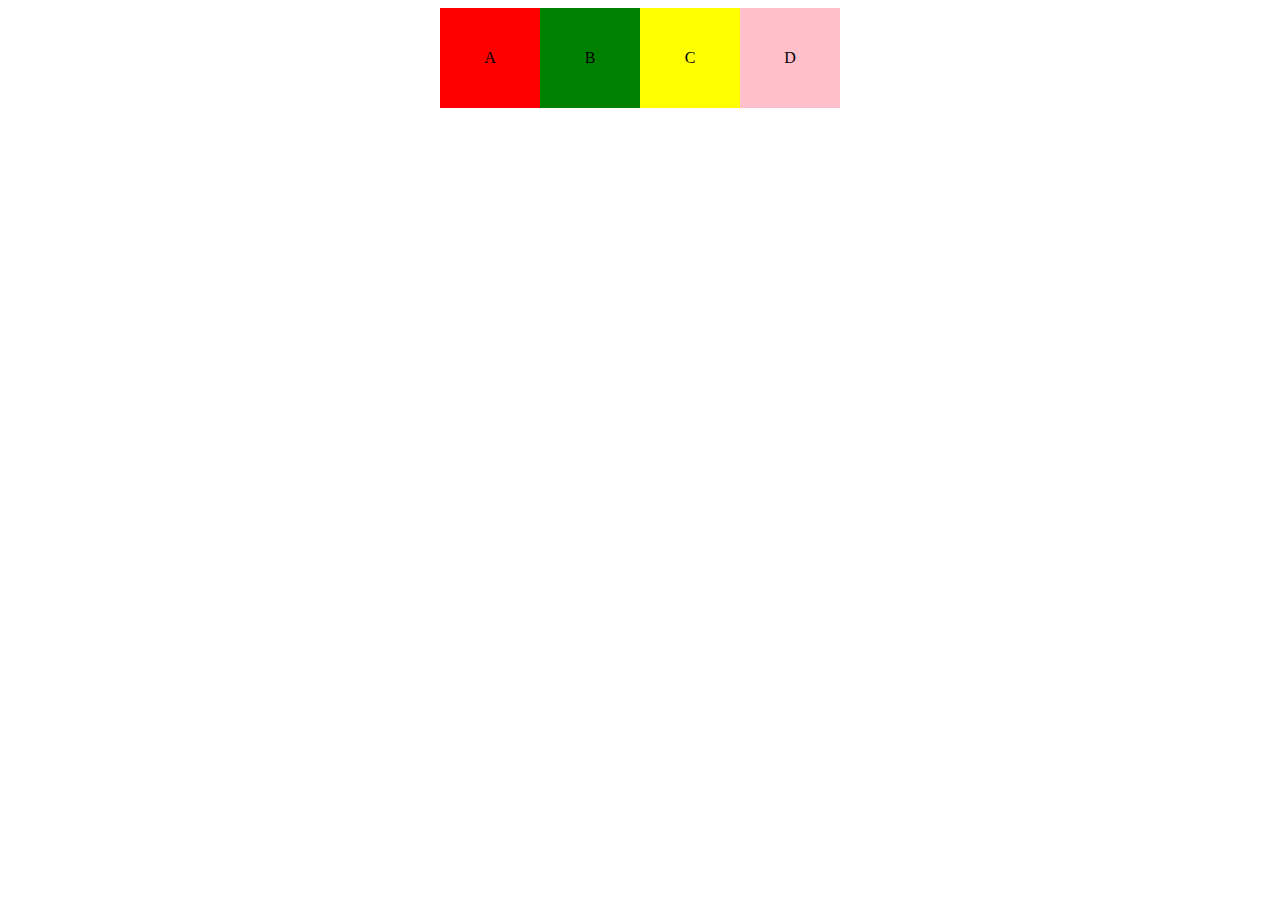
<file: ResponsiveDemo/10_ResponsiveFlexOrder/index.html>
<!DOCTYPE html>
<html lang="en">
    <head>
        <meta name="viewport" content="width=device-width, maximum-scale=1.0, initial-scale=1.0, user-scalable=no">
        <link rel="stylesheet" href="./style.css">
        <title>FlexOrder</title>
    </head>
<body>
    <div id="group">
        <div id="blockA">A</div>
        <div id="blockB">B</div>
        <div id="blockC">C</div>
        <div id="blockD">D</div>
    </div>
</body>
</html>
</file>
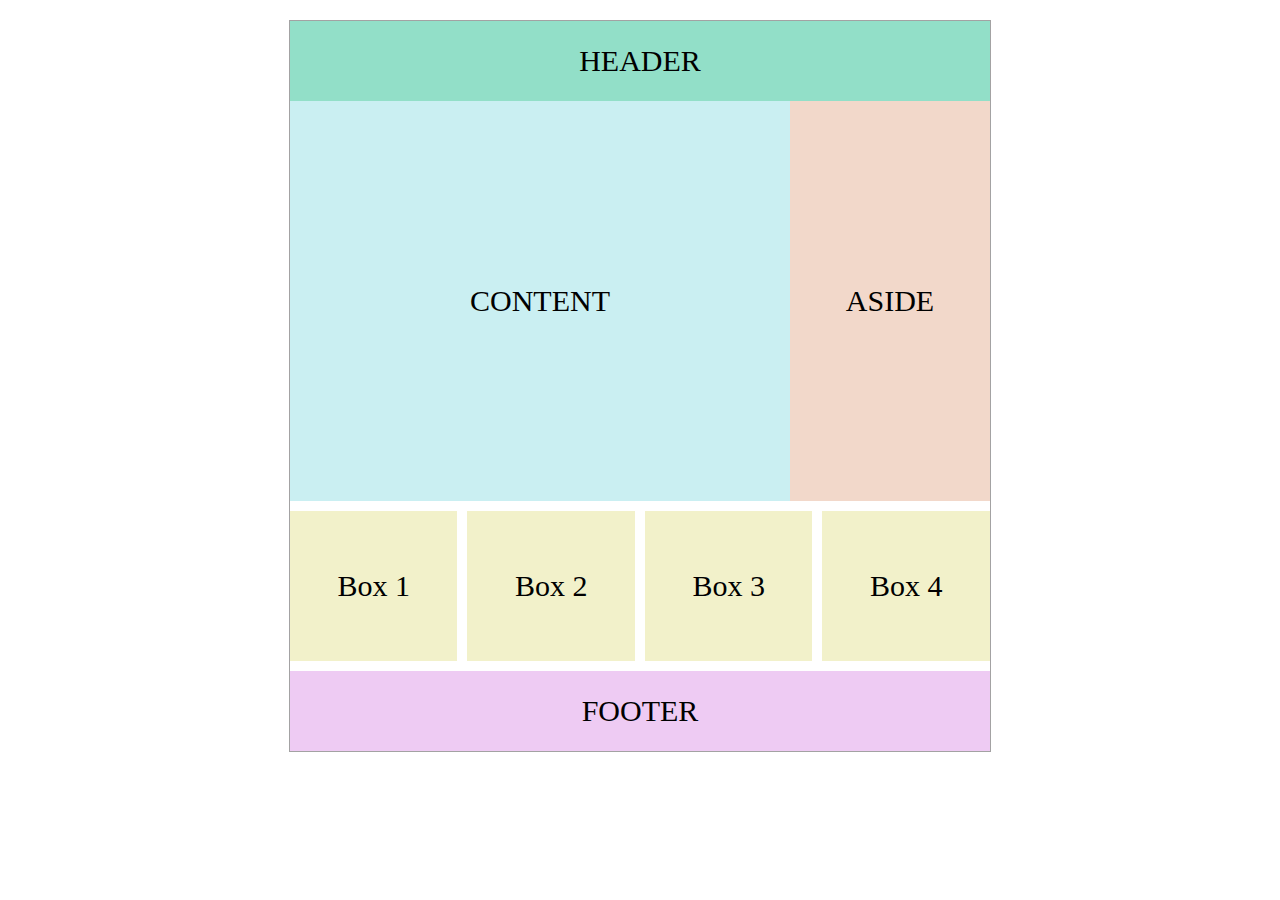
<file: ResponsiveDemo/11_LayoutBlock/index.html>
<!DOCTYPE html>
<html lang="en">
    <head>
        <meta name="viewport" content="width=device-width, maximum-scale=1.0, initial-scale=1.0, user-scalable=no">
        <link rel="stylesheet" href="./style.css">
        <title>Layout</title>
    </head>
<body>
    <div id="layout">
        <header>HEADER</header>
    
        <main>
            <section id="content">
                CONTENT
            </section>
    
            <aside>
                ASIDE
            </aside>
    
            <ul class="box-list">
                <li>Box 1</li>
                <li>Box 2</li>
                <li>Box 3</li>
                <li>Box 4</li>
            </ul>
        </main>
    
        <footer>FOOTER</footer>
    <!-- / id layout --></div>
    
</body>
</html>
<!-- / id layout --></div>
</file>
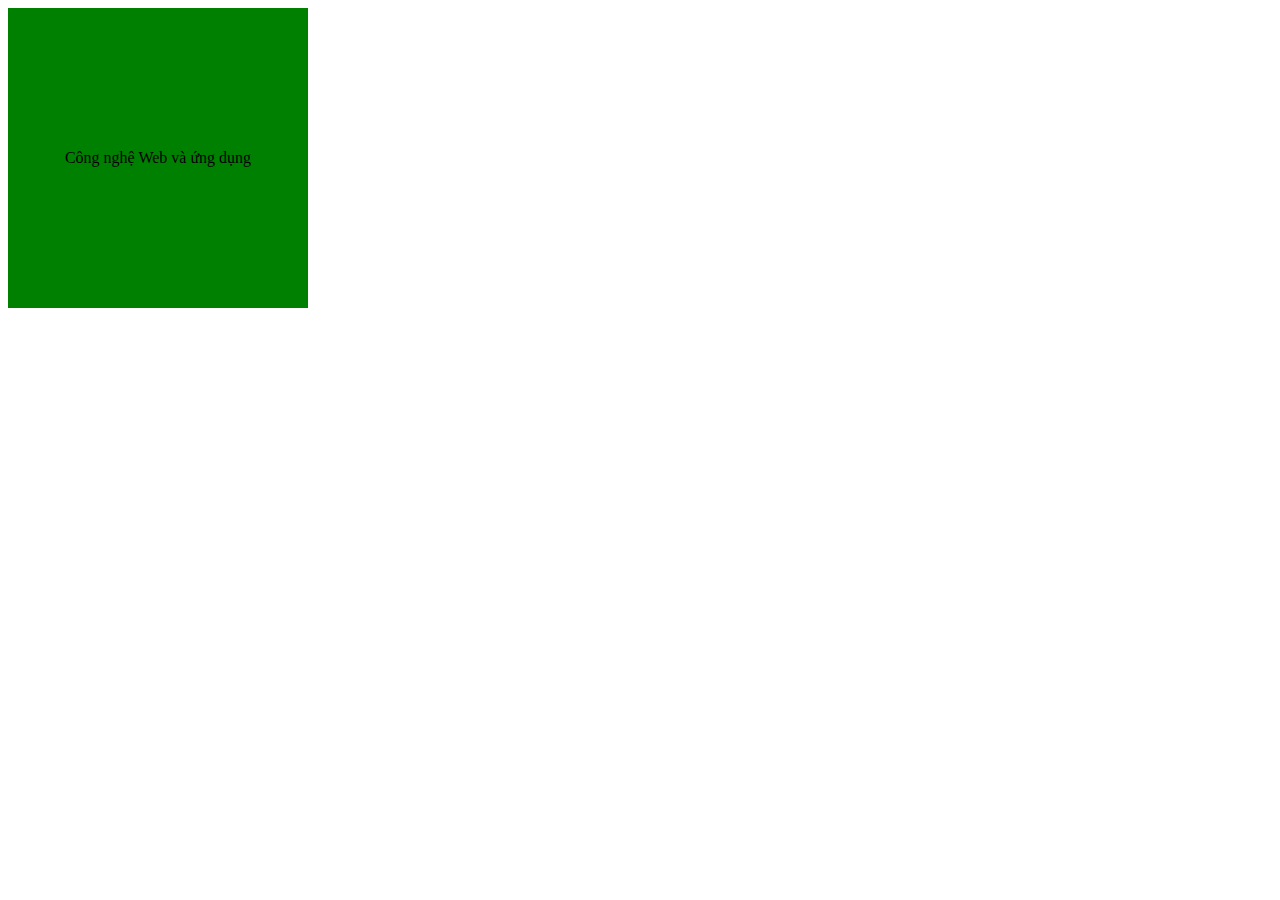
<file: ResponsiveDemo/1_ResponsiveMediaQueries/index.html>
<!DOCTYPE HTML>
<html>
    <head>
        <meta name="viewport" content="width=device-width, maximum-scale=1.0, initial-scale=1.0, user-scalable=no">
        <link rel="stylesheet" href="./style.css">
        <title>Responsive Media queries</title>
    </head>
    <body>
        <div>Công nghệ Web và ứng dụng</div>
    </body>
</html>
</file>
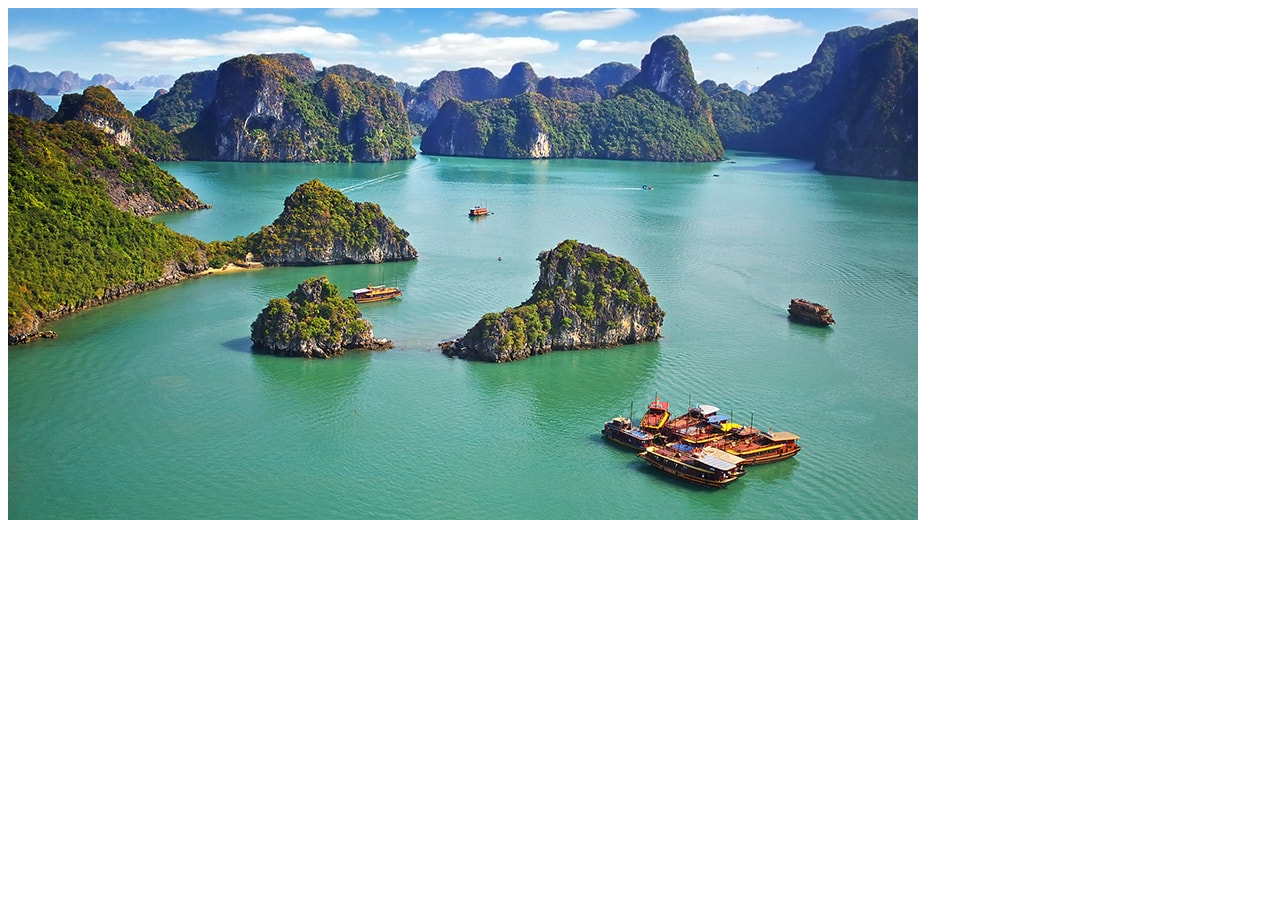
<file: ResponsiveDemo/2_ResponsiveImage/index.html>
<!DOCTYPE HTML>
<html>
    <head>
        <meta name="viewport" content="width=device-width, maximum-scale=1.0, initial-scale=1.0, user-scalable=no">
        <link rel="stylesheet" href="./style.css">
        <title>Responsive Image</title>
    </head>
    <body>
        <img src="img/img1.jpg">
    </body>
</html>
</file>
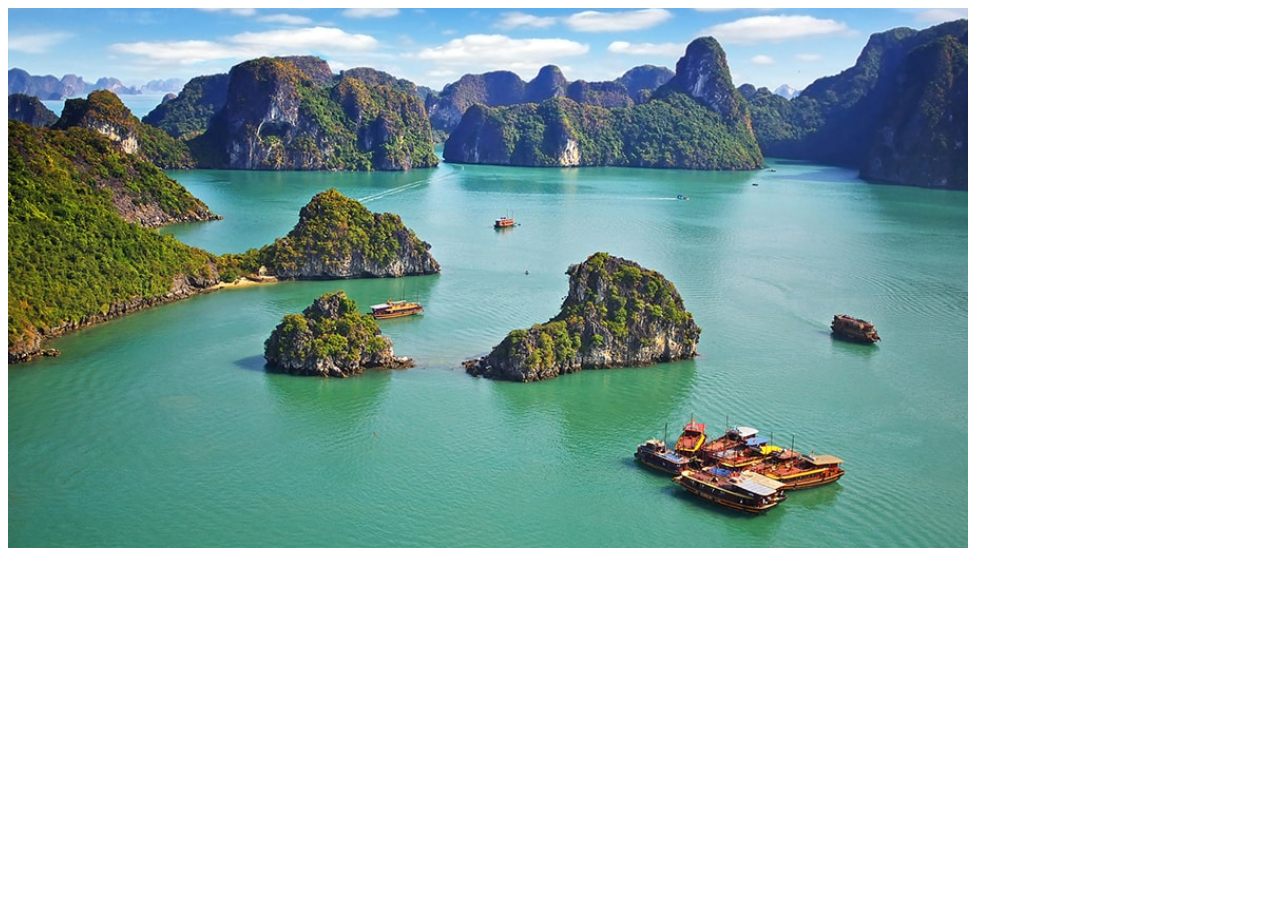
<file: ResponsiveDemo/3_ResponsiveChangeImage/index.html>
<!DOCTYPE HTML>
<html>
    <head>
        <meta name="viewport" content="width=device-width, maximum-scale=1.0, initial-scale=1.0, user-scalable=no">
        <link rel="stylesheet" href="./style.css">
        <title>Responsive Change Image</title>
    </head>
    <body>
        <img src="img/img1.jpg" alt="" class="pc">
        <img src="img/img2.jpg" alt="" class="tablet">
        <img src="img/img3.jpg" alt="" class="sp">
    </body>
</html>
</file>
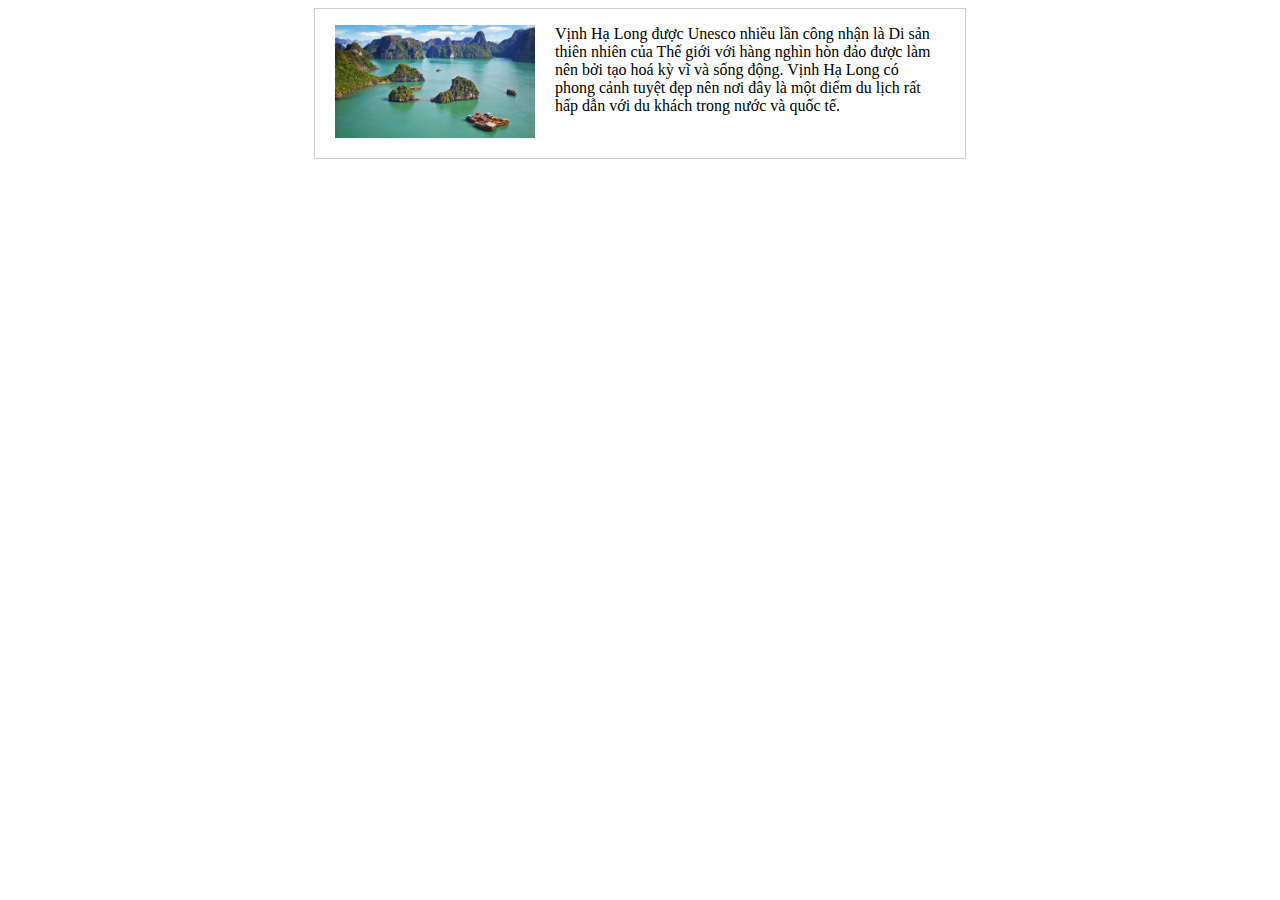
<file: ResponsiveDemo/4_ResponsiveParagraph/index.html>
<!DOCTYPE HTML>
<html>
    <head>
        <meta name="viewport" content="width=device-width, maximum-scale=1.0, initial-scale=1.0, user-scalable=no">
        <link rel="stylesheet" href="./style.css">
        <title>Responsive Paragraph</title>
    </head>
    <body>
        <div>
            <p class="image">
                <img src="img/img1.jpg">
            </p>
            <p class="text">
                Vịnh Hạ Long được Unesco nhiều lần công nhận là Di sản thiên nhiên của Thế giới
                 với hàng nghìn hòn đảo được làm nên bởi tạo hoá kỳ vĩ và sống động.
                  Vịnh Hạ Long có phong cảnh tuyệt đẹp nên nơi đây là một điểm du lịch rất hấp dẫn với du khách trong nước và quốc tế.
            </p>
        </div>
    </body>
</html>
</file>
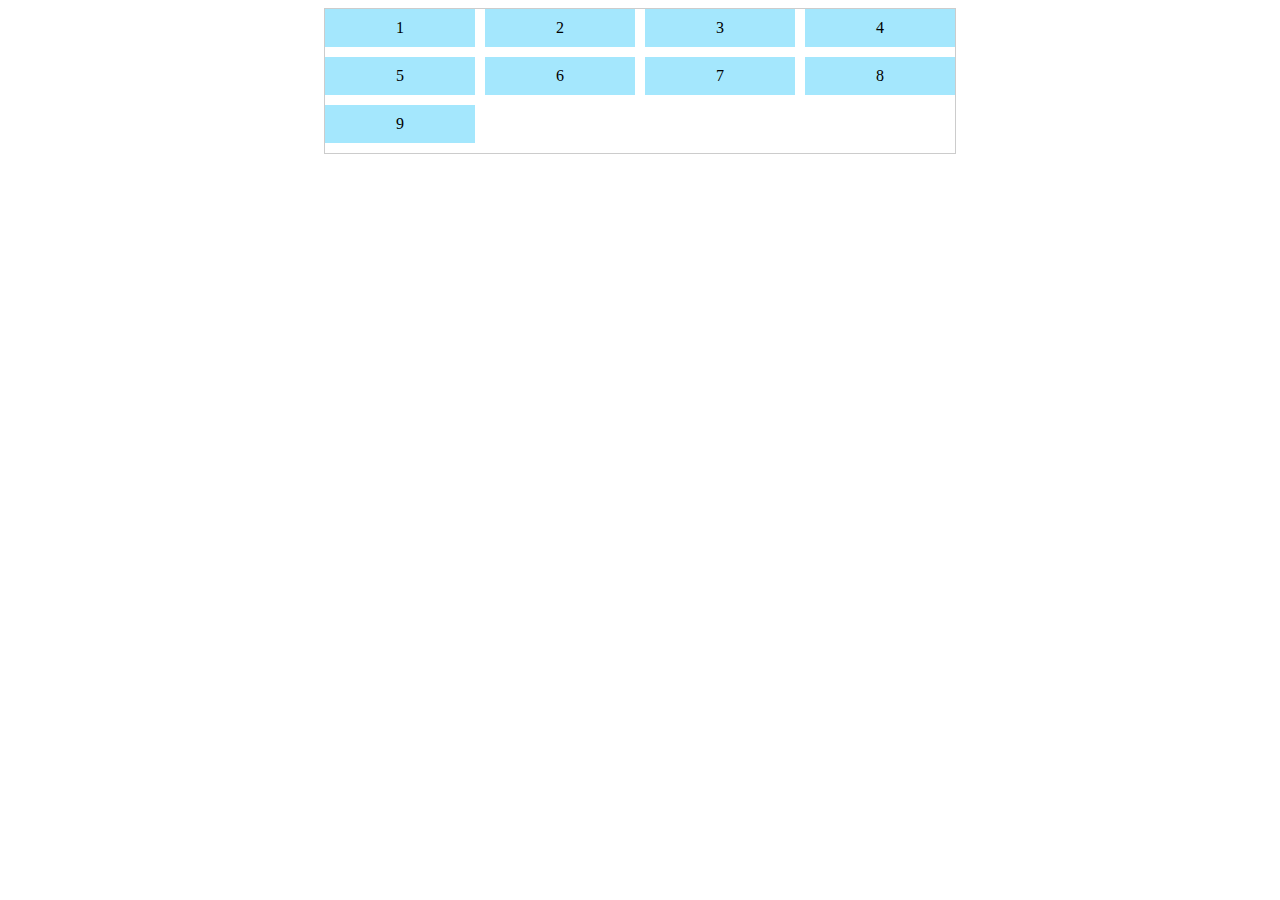
<file: ResponsiveDemo/6_ResponsiveListFloat/index.html>
<!DOCTYPE HTML>
<html>
    <head>
        <meta name="viewport" content="width=device-width, maximum-scale=1.0, initial-scale=1.0, user-scalable=no">
        <link rel="stylesheet" href="./style.css">
        <title>Responsive ListFloat</title>
    </head>
    <body>
        <ul>
            <li>1</li>
            <li>2</li>
            <li>3</li>
            <li>4</li>
            <li>5</li>
            <li>6</li>
            <li>7</li>
            <li>8</li>
            <li>9</li>
        </ul>
    </body>
</html>
</file>
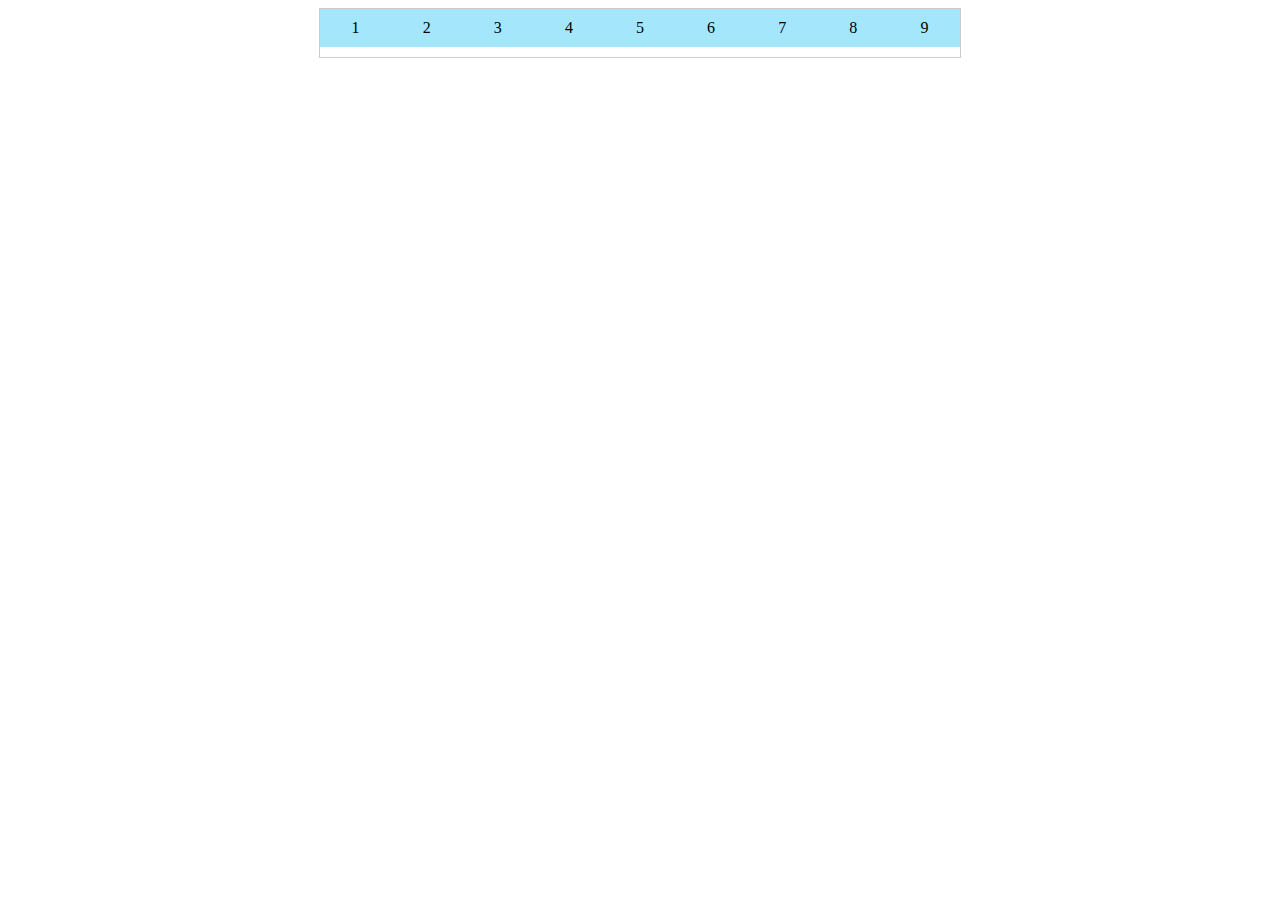
<file: ResponsiveDemo/7_ResponsiveListFlex/index.html>
<!DOCTYPE HTML>
<html>
    <head>
        <meta name="viewport" content="width=device-width, maximum-scale=1.0, initial-scale=1.0, user-scalable=no">
        <link rel="stylesheet" href="./style.css">
        <title>Responsive ListFlex</title>
    </head>
    <body>
        <ul>
            <li>1</li>
            <li>2</li>
            <li>3</li>
            <li>4</li>
            <li>5</li>
            <li>6</li>
            <li>7</li>
            <li>8</li>
            <li>9</li>
        </ul>
    </body>
</html>
</file>
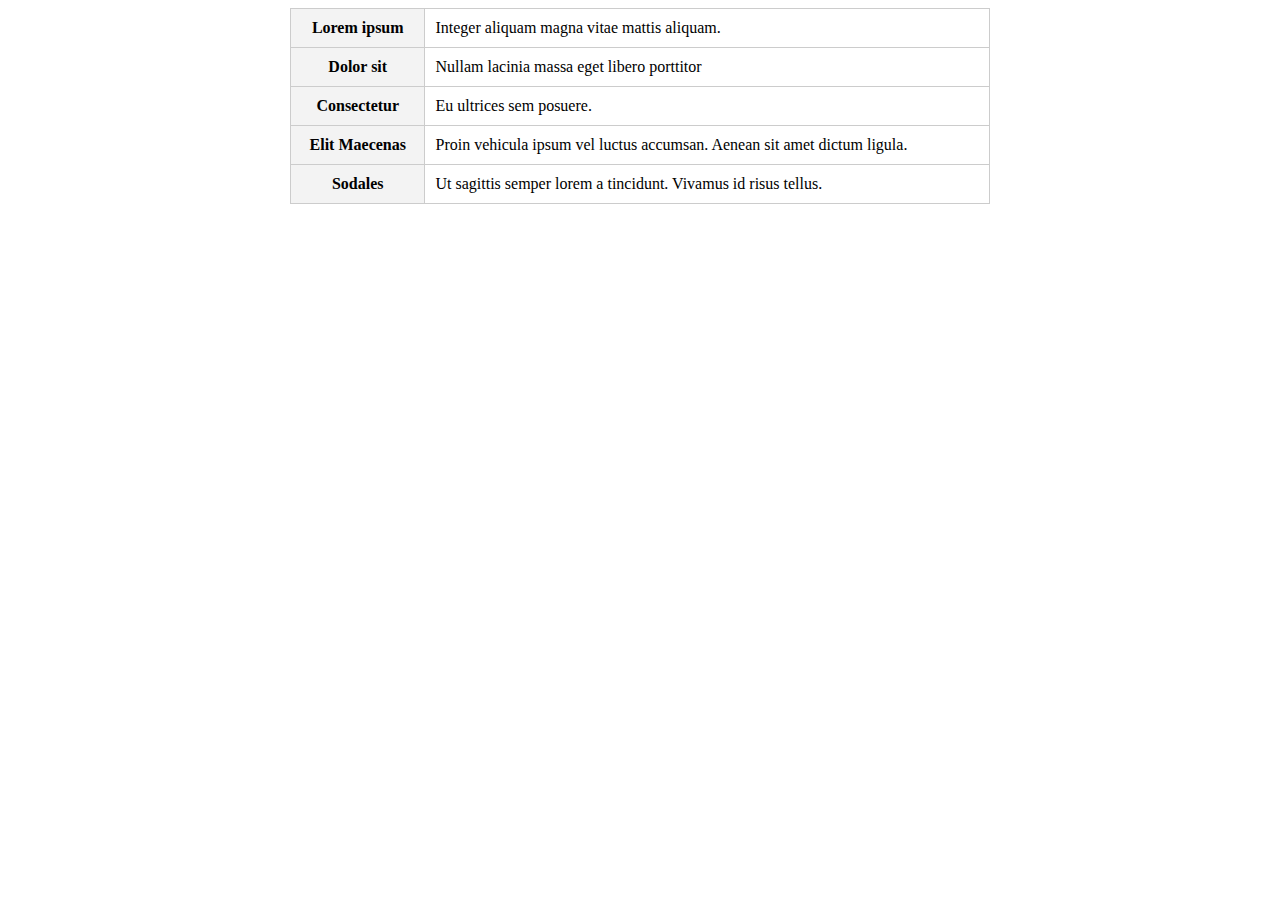
<file: ResponsiveDemo/8_ResponsiveTable/index.html>
<!DOCTYPE HTML>
<html>
    <head>
        <meta name="viewport" content="width=device-width, maximum-scale=1.0, initial-scale=1.0, user-scalable=no">
        <link rel="stylesheet" href="./style.css">
        <title>Responsive Table</title>
    </head>
    <body>
        <table>
            <tr>
                <th>Lorem ipsum</th>
                <td>Integer aliquam magna vitae mattis aliquam.</td>
            </tr>
        
            <tr>
                <th>Dolor sit</th>
                <td>Nullam lacinia massa eget libero porttitor</td>
            </tr>
        
            <tr>
                <th>Consectetur</th>
                <td>Eu ultrices sem posuere.</td>
            </tr>
        
            <tr>
                <th>Elit Maecenas</th>
                <td>Proin vehicula ipsum vel luctus accumsan. Aenean sit amet dictum ligula.</td>
            </tr>
        
            <tr>
                <th>Sodales</th>
                <td>Ut sagittis semper lorem a tincidunt. Vivamus id risus tellus.</td>
            </tr>
        </table>
    </body>
</html>
</file>
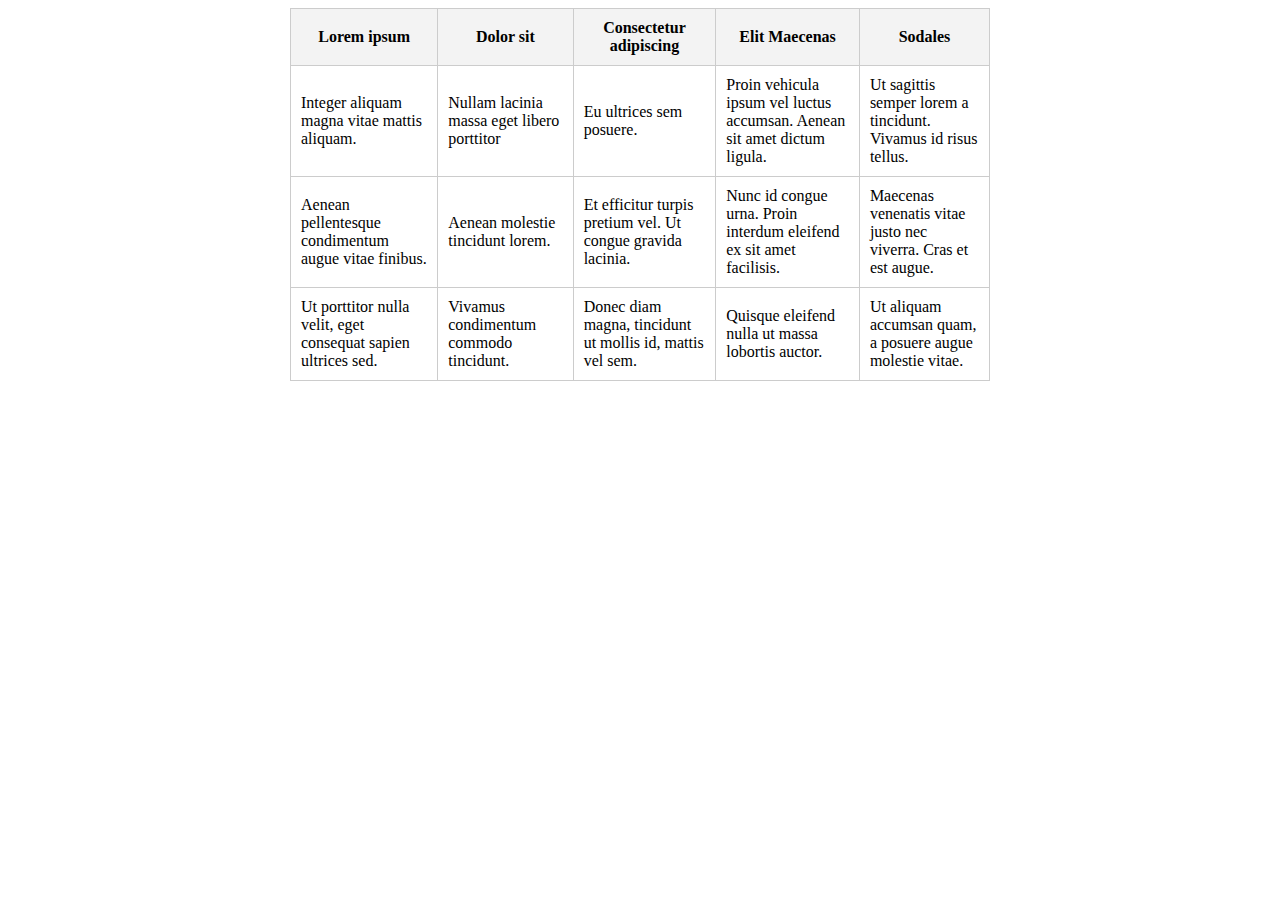
<file: ResponsiveDemo/8_ResponsiveTable2/index.html>
<!DOCTYPE HTML>
<html>
    <head>
        <meta name="viewport" content="width=device-width, maximum-scale=1.0, initial-scale=1.0, user-scalable=no">
        <link rel="stylesheet" href="./style.css">
        <title>Responsive Table</title>
    </head>
    <body>
        <table>
            <thead>
                <tr>
                    <th>Lorem ipsum</th>
                    <th>Dolor sit</th>
                    <th>Consectetur adipiscing</th>
                    <th>Elit Maecenas</th>
                    <th>Sodales</th>
                </tr>
            </thead>
        
            <tbody>
                <tr>
                    <td>Integer aliquam magna vitae mattis aliquam.</td>
                    <td>Nullam lacinia massa eget libero porttitor</td>
                    <td>Eu ultrices sem posuere.</td>
                    <td>Proin vehicula ipsum vel luctus accumsan. Aenean sit amet dictum ligula.</td>
                    <td>Ut sagittis semper lorem a tincidunt. Vivamus id risus tellus.</td>
                </tr>
        
                <tr>
                    <td>Aenean pellentesque condimentum augue vitae finibus.</td>
                    <td>Aenean molestie tincidunt lorem.</td>
                    <td>Et efficitur turpis pretium vel. Ut congue gravida lacinia.</td>
                    <td>Nunc id congue urna. Proin interdum eleifend ex sit amet facilisis.</td>
                    <td>Maecenas venenatis vitae justo nec viverra. Cras et est augue.</td>
                </tr>
        
                <tr>
                    <td>Ut porttitor nulla velit, eget consequat sapien ultrices sed.</td>
                    <td>Vivamus condimentum commodo tincidunt.</td>
                    <td>Donec diam magna, tincidunt ut mollis id, mattis vel sem.</td>
                    <td>Quisque eleifend nulla ut massa lobortis auctor.</td>
                    <td>Ut aliquam accumsan quam, a posuere augue molestie vitae.</td>
                </tr>
            </tbody>
        </table>
    </body>
</html>
</file>
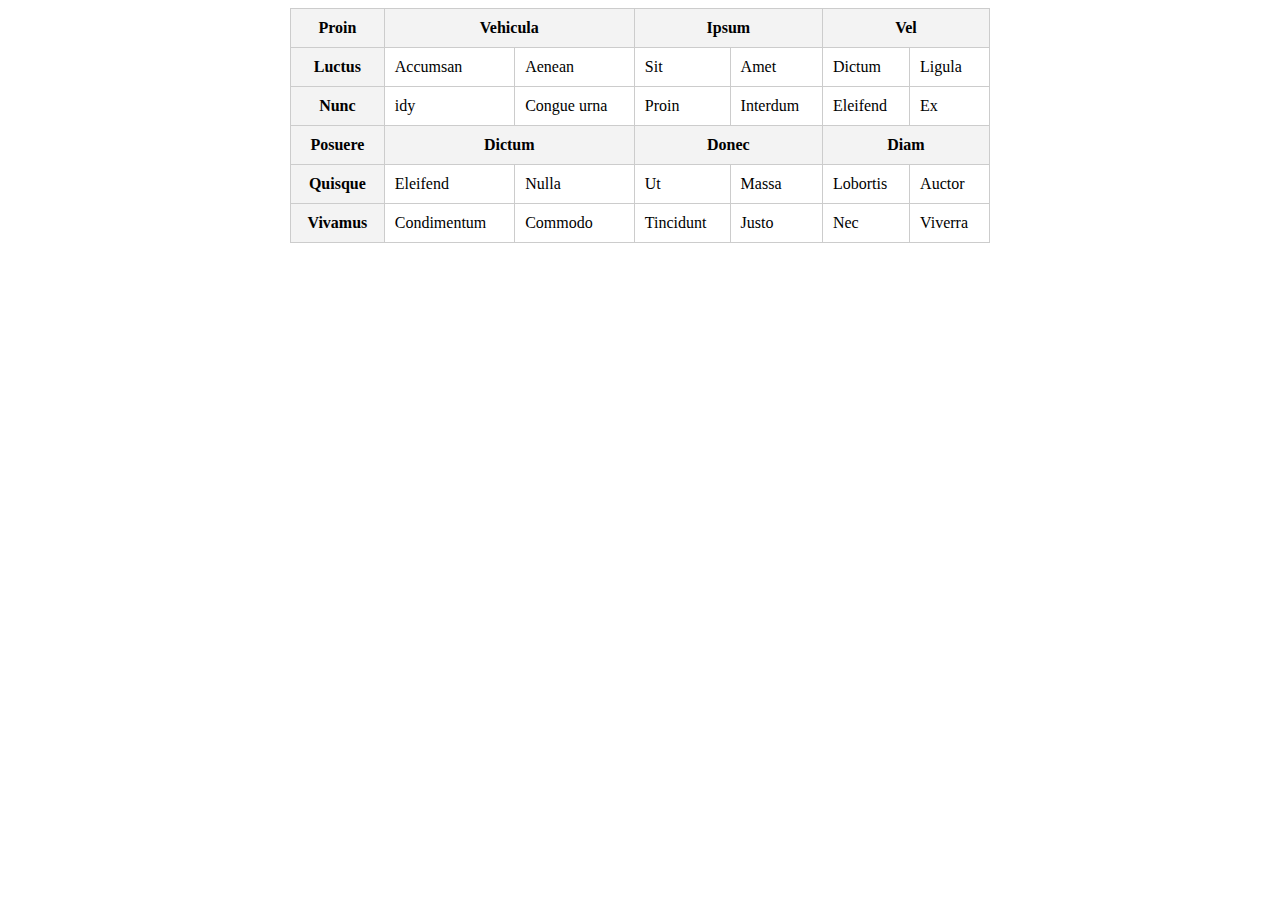
<file: ResponsiveDemo/8_ResponsiveTable3/index.html>
<!DOCTYPE HTML>
<html>
    <head>
        <meta name="viewport" content="width=device-width, maximum-scale=1.0, initial-scale=1.0, user-scalable=no">
        <link rel="stylesheet" href="./style.css">
        <title>Responsive Table</title>
    </head>
    <body>
        <div>
            <table>
                <tr>
                    <th>Proin</th>
                    <th colspan="2">Vehicula</th>
                    <th colspan="2">Ipsum</th>
                    <th colspan="2">Vel</th>
                </tr>
        
                <tr>
                    <th>Luctus</th>
                    <td>Accumsan</td>
                    <td>Aenean</td>
                    <td>Sit</td>
                    <td>Amet</td>
                    <td>Dictum</td>
                    <td>Ligula</td>
                </tr>
        
                <tr>
                    <th>Nunc</th>
                    <td>idy</td>
                    <td>Congue urna</td>
                    <td>Proin</td>
                    <td>Interdum</td>
                    <td>Eleifend</td>
                    <td>Ex</td>
                </tr>
        
                <tr>
                    <th>Posuere</th>
                    <th colspan="2">Dictum</th>
                    <th colspan="2">Donec</th>
                    <th colspan="2">Diam</th>
                </tr>
        
                <tr>
                    <th>Quisque</th>
                    <td>Eleifend</td>
                    <td>Nulla</td>
                    <td>Ut</td>
                    <td>Massa</td>
                    <td>Lobortis</td>
                    <td>Auctor</td>
                </tr>
        
                <tr>
                    <th>Vivamus</th>
                    <td>Condimentum</td>
                    <td>Commodo</td>
                    <td>Tincidunt</td>
                    <td>Justo</td>
                    <td>Nec</td>
                    <td>Viverra</td>
                </tr>
            </table>
        </div>
    </body>
</html>
</file>
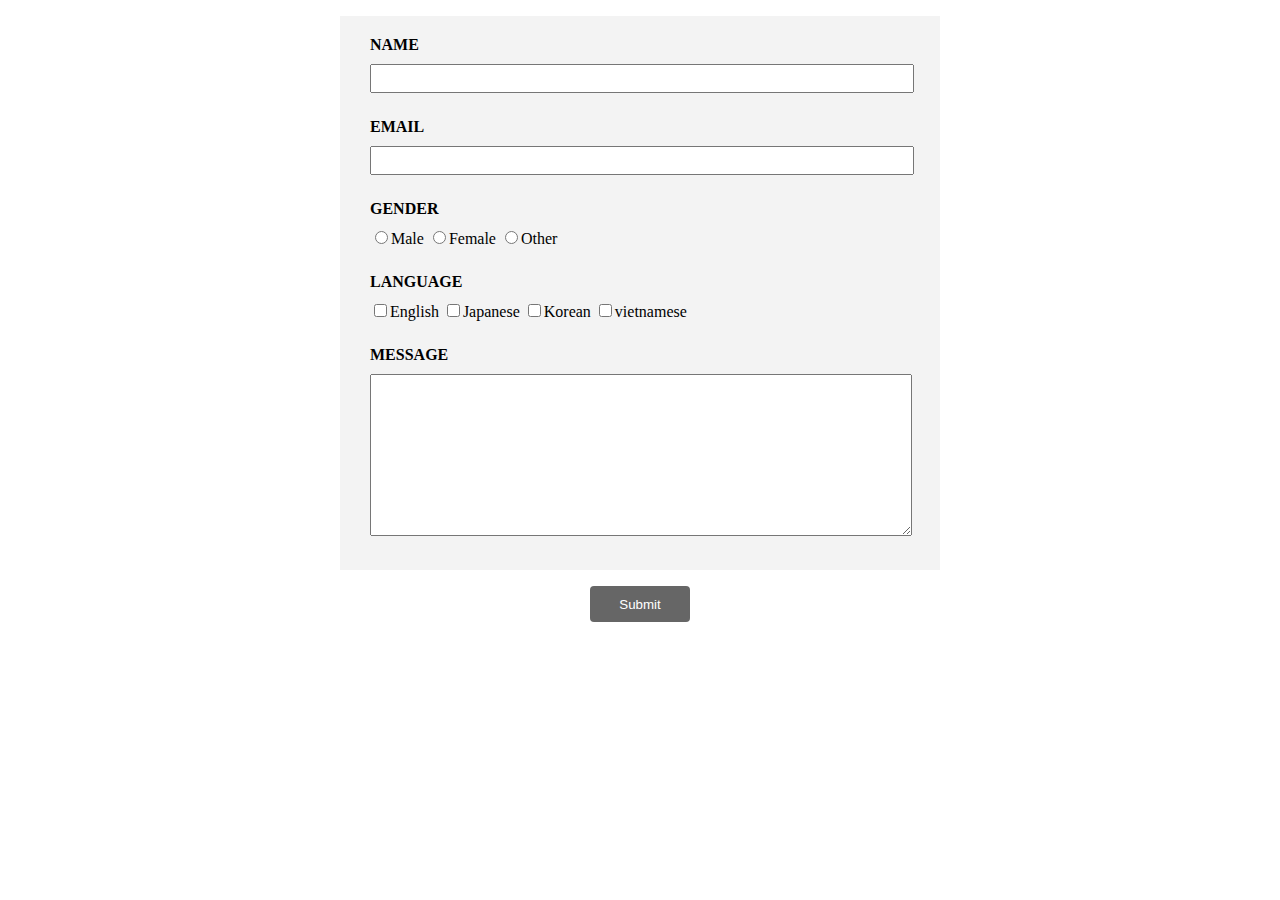
<file: ResponsiveDemo/9_ResponsiveForm/index.html>
<!DOCTYPE html>
<html lang="en">
    <head>
        <meta name="viewport" content="width=device-width, maximum-scale=1.0, initial-scale=1.0, user-scalable=no">
        <link rel="stylesheet" href="./style.css">
        <title>Form</title>
    </head>
<body>
    <div class="info">
        <form action="" method="">
            <dl>
                <dt><label for="name">Name</label></dt>
                <dd><input type="text" name="name" id="name"></dd>
    
                <dt><label for="name">Email</label></dt>
                <dd><input type="email" name="email" id="email"></dd>
    
                <dt>Gender</dt>
                <dd>
                    <input type="radio" name="gender" id="male" value=""><label for="male">Male</label> 
                    <input type="radio" name="gender" id="female" value=""><label for="female">Female</label> 
                    <input type="radio" name="gender" id="other" value=""><label for="other">Other</label>
                </dd>
    
                <dt>Language</dt>
                <dd>
                    <input type="checkbox" name="english" id="english" value="english"><label for="english">English</label>
                    <input type="checkbox" name="japanese" id="japanese" value="japanese"><label for="japanese">Japanese</label>
                    <input type="checkbox" name="korean" id="korean" value="korean"><label for="korean">Korean</label>
                    <input type="checkbox" name="vietnamese" id="vietnamese" value="vietnamese"><label for="vietnamese">vietnamese</label>
                </dd>
    
                <dt><label for="message">Message</label></dt>
                <dd><textarea cols="50" rows="10" name="message" id="message"></textarea></dd>
            </dl>
    
            <p><button type="submit">Submit</button></p>
        </form>
    </div>
</body>
</html>
</file>
<file: ResponsiveDemo/10_ResponsiveFlexOrder/style.css>
#group {
    display: flex;
    justify-content: center;
}

#group div {
    height: 100px;
    width: 100px;
    line-height: 100px;
    text-align: center;
}

#group #blockA {
    background-color: red;
}

#group #blockB {
    background-color: green;
}

#group #blockC {
    background-color: yellow;
}

#group #blockD {
    background-color: pink;
}

@media only screen and (max-width: 600px) {
    #group {
        flex-direction: column;
    }

    #group div {
        width: 50%;
        margin: 0 auto;
    }

    #group #blockA {
        order: 3;
    }

    #group #blockB {
        order: 1;
    }

    #group #blockC {
        order: 4;
    }

    #group #blockD {
        order: 2;
    }
}
@media only screen and (max-width: 480px) {
    #group div {
        width: 100%;
    }
}
</file>
<file: ResponsiveDemo/11_LayoutBlock/style.css>
* {
    margin: 0;
    padding: 0;
}

ol, ul { list-style: none; }

img { border: none; vertical-align: top; }

/* Nội dung layout */
#layout {
    border: 1px solid #a3a2a3;
    margin: 20px auto;
    width: 700px;
}
header, footer, #content, aside, .box-list li {
    font-size: 30px;
    text-align: center;
}
header {
    background-color: #92dfc8;
    height: 80px;
    line-height: 80px;
}
main {
    display: flex;
    flex-wrap: wrap;
}
#content {
    background-color: #caeff2;
    height: 400px;
    line-height: 400px;
    width: 500px;
}
aside {
    background-color: #f2d8ca;
    height: 400px;
    line-height: 400px;
    width: 200px;
}
.box-list {
    display: flex;
    margin-top: 10px;
}
.box-list li {
    background-color: #f2f1ca;
    height: 150px;
    line-height: 150px;
    text-align: center;
    margin-right: 10px;
    margin-bottom: 10px;
    width: 167.49px;
}
.box-list li:last-child {
    margin-right: 0;
}
footer {
    background-color: #eecbf3;
    height: 80px;
    line-height: 80px;
}

@media only screen and (max-width: 700px) {
    #layout, #content, aside {
        width: 100%;
    }
    main {
        flex-direction: column;
    }
    .box-list {
        flex-wrap: wrap;
        justify-content: space-around;
    }
    .box-list li {
        margin-right: 0;
        width: 48%;
    }
}

@media only screen and (max-width: 468px) {
    .box-list li {
        width: 100%;
    }
}
</file>
<file: ResponsiveDemo/1_ResponsiveMediaQueries/style.css>
div {
    background-color: green;
    height: 300px;
    line-height: 300px;
    text-align: center;
    width: 300px;
}

@media only screen and (max-width: 1024px) {
    div {
        background-color: red;
    }
}

@media only screen and (max-width: 768px) {
    div {
        background-color: blue;
    }
}

@media only screen and (max-width: 640px) {
    div {
        background-color: yellow;
    }
}

@media only screen and (max-width: 480px) {
    div {
        background-color: pink;
    }
}
</file>
<file: ResponsiveDemo/2_ResponsiveImage/style.css>
img {
    width: 100%;
    max-width: 910px;/* chiều rộng của image */
}
</file>
<file: ResponsiveDemo/3_ResponsiveChangeImage/style.css>
img {
    width: 100%;
    max-width: 960px;/* chiều rộng của image */
}

@media only screen and (min-width: 1025px) {
    .tablet, .sp {
        display: none;
    }
}

/* Hiển thị cho tablet, nên PC và SP sẽ ẩn */
@media only screen and (max-width:1024px) and (min-width: 641px) {
    .sp, .pc {
        display: none;
    }
}

/* Hiển thị cho SP, nên tablet và PC sẽ ẩn */
@media only screen and (max-width: 640px) {
    .pc, .tablet {
        display: none;
    }
}
</file>
<file: ResponsiveDemo/4_ResponsiveParagraph/style.css>
div {
    margin: 0 auto;
    border: 1px solid #ccc;
    width: 100%;
    max-width: 650px;
}

/* Đây là thủ thuật clearfix*/
div:after {
    clear: both;
    content: ".";
    display: block;
    height: 0;
    line-height: 0;
    visibility: hidden;
}

.image {
    float: left;
    margin-right: 20px;
    margin-left: 20px;
    width: 200px;
}

.image img {
    max-width: 100%; /* Dành cho hình có width lớn hơn thành phần bao ngoài */
}

.text {
    float: left;
    width: 380px;
}

@media only screen and (max-width: 640px) {
    .image ,
    .text {
        float: none;
        width: 100%;
    }

    .image {
        margin-right: 0;
        margin-left: 0;        
    }
}
</file>
<file: ResponsiveDemo/6_ResponsiveListFloat/style.css>
ul, li {
    list-style: none;
    padding: 0;
}

ul {
    border: 1px solid #ccc;
    margin: 0 auto;
    width: 630px;
    max-width: 100%;
}

ul:after {
    clear: both;
    content: ".";
    display: block;
    height: 0;
    line-height: 0;
    visibility: hidden;
}

ul li {
    background-color: #a4e7fd;
    float: left;
    margin-right: 10px;
    margin-bottom: 10px;
    padding: 10px 0;
    text-align: center;
    width: 150px;
}

@media only screen and (min-width: 641px) {
    ul li:nth-child(4n){
        margin-right: 0;
    }
}

@media only screen and (max-width: 640px) and (min-width: 481px) {
    ul li {
        margin-right: 1%;
        width: 32.6666%;
    }

    ul li:nth-child(3n){
        margin-right: 0;
    }
}

@media only screen and (max-width: 480px) {
    ul li {
        margin-right: 2%;
        width: 49%;
    }

    ul li:nth-child(2n){
        margin-right: 0;
    }
}
</file>
<file: ResponsiveDemo/7_ResponsiveListFlex/style.css>
ul, li {
    list-style: none;
    padding: 0;
}

ul {
    border: 1px solid #ccc;
    display: flex;
    /* flex-wrap: wrap;
    justify-content: space-between; */
    margin: 0 auto;
    width: 640px;
    max-width: 100%;
}

ul li {
    background-color: #a4e7fd;
    margin-bottom: 10px;
    padding: 10px 0;
    text-align: center;
    width: 150px;
}

/* @media only screen and (max-width: 480px) {
    ul li {
        width: 48%;
    }
} */
</file>
<file: ResponsiveDemo/8_ResponsiveTable/style.css>
table {
    border-collapse: collapse;
    border-spacing: 0;
    margin: 0 auto;
    width: 700px;
}

table th,
table td {
    border: 1px solid #ccc;
    padding: 10px;
}

table th {
    background-color: #f3f3f3;
}

@media only screen and (max-width: 700px) {
    /* Table full chiều rộng màn hình, cách đều trái phải 10px */
    table {
        margin: 0 10px;
        width: auto;
    }
}

@media only screen and (max-width: 480px) {
    table th,
    table td {
        display: block;
        border-bottom: none;
    }

    table tr:last-child td {
        border-bottom: 1px solid #ccc;
    }
}
</file>
<file: ResponsiveDemo/8_ResponsiveTable2/style.css>
table {
    border-collapse: collapse;
    border-spacing: 0;
    margin: 0 auto;
    width: 700px;
}

table th,
table td {
    border: 1px solid #ccc;
    padding: 10px;
}

table th {
    background-color: #f3f3f3;
}

@media only screen and (max-width: 700px) {

    table, thead, tbody, th, td, tr { 
		display: block; 
	}
    /* Table full chiều rộng màn hình, cách đều trái phải 10px */
    table {
        margin: 0 10px;
        width: auto;
    }

    /* Cho <thead> thoát khỏi vùng hiển thị (ẩn các <th>) */
    table thead tr {
        position: absolute;
        top: -9999px;
        left: -9999px;
    }

    table tr:nth-child(odd) {
      background: #ccc;
    }

    table td {
        border: none;
        border-bottom: 1px solid #eee;
        position: relative;
        padding-left: 50%;
    }

    /* Chèn dữ liệu <th> vào trước từng mục của <td> */
    table td:before {
        position: absolute;
        top: 0;
        left: 6px;
        width: 45%;
        padding-right: 10px;
        white-space: nowrap;
    }

    table td:nth-of-type(1):before { content: "Lorem ipsum"; }
    table td:nth-of-type(2):before { content: "Dolor sit"; }
    table td:nth-of-type(3):before { content: "Consectetur"; }
    table td:nth-of-type(4):before { content: "Elit Maecenas"; }
    table td:nth-of-type(5):before { content: "Sodales"; }
}
</file>
<file: ResponsiveDemo/8_ResponsiveTable3/style.css>
table {
    border-collapse: collapse;
    border-spacing: 0;
    margin: 0 auto;
    width: 700px;
}

table th,
table td {
    border: 1px solid #ccc;
    padding: 10px;
}

table th {
    background-color: #f3f3f3;
}

@media only screen and (max-width: 700px) {
    div {
        width: 100%;
        overflow-x: auto;
    }
}
</file>
<file: ResponsiveDemo/9_ResponsiveForm/style.css>
input[type="text"],
input[type="email"],
textarea {
    padding: 5px 0;
    width: 100%;
}

.info {
    margin: 0 auto;
    width: 600px;
}

.info dl {
    background-color: #f3f3f3;
    padding: 10px 30px 15px;
}

.info dl dt {
    font-weight: 600;
    padding: 10px 0;
    text-transform: uppercase;
}

.info dl dd {
    margin-bottom: 15px;
    margin-left: 0;
}

.info p {
    text-align: center;
}

.info p button {
    background-color: #666;
    border: none;
    border-radius: 4px;
    color: #fff;
    height: 36px;
    text-align: center;
    width: 100px;
}

@media only screen and (max-width: 640px) {
    .info {
        max-width: 600px;
        width: auto;
    }

    .info dl {
        padding: 10px 20px 15px;
    }

    .info p button {
        width: 50%;
        min-width: 200px;
    }
}
</file>
